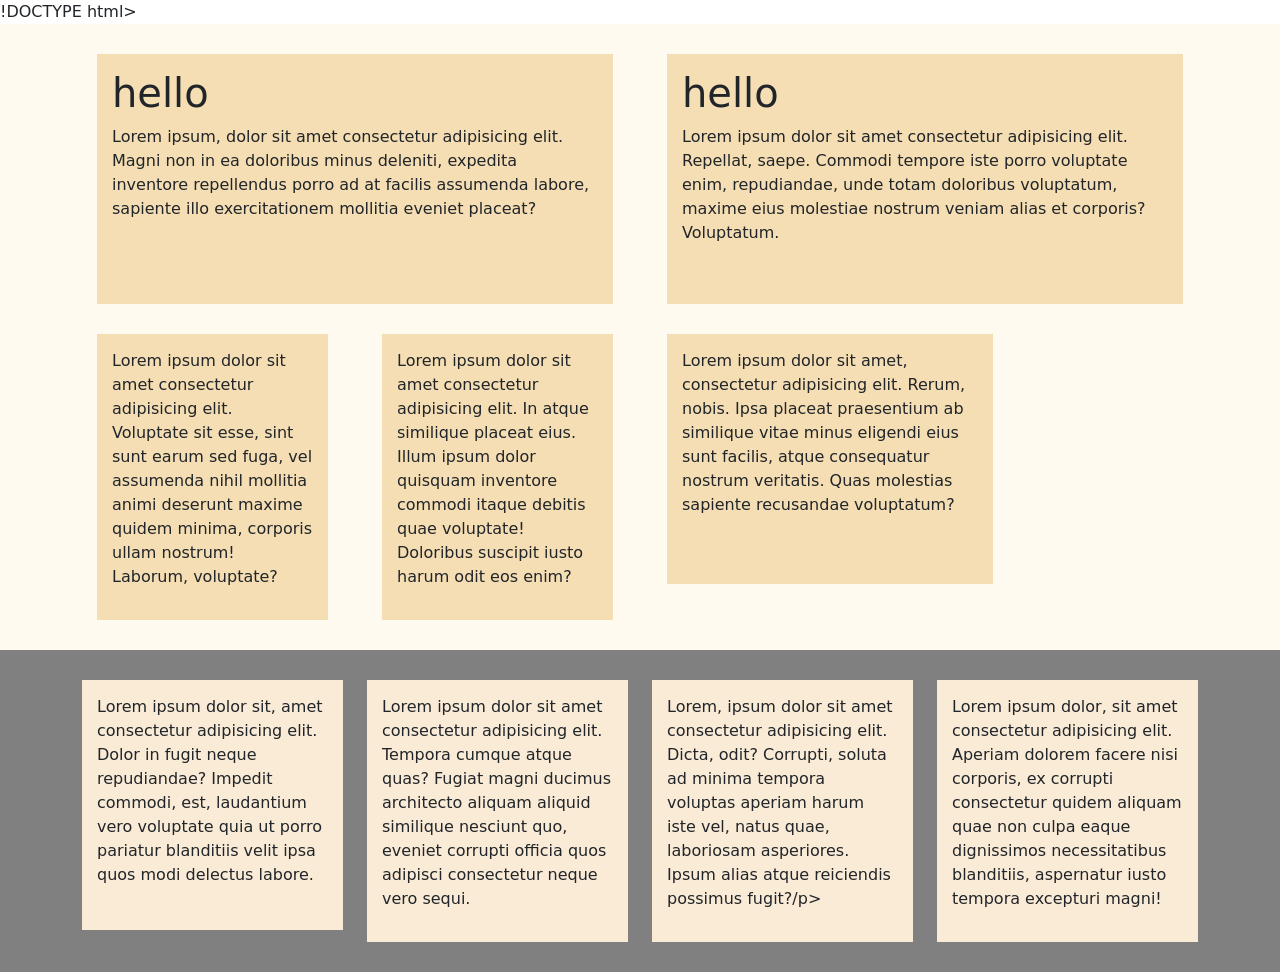
<file: responsive.html>
!DOCTYPE html>
<html lang="en">
<head>
    <meta charset="UTF-8">
    <meta name="viewport" content="width=device-width, initial-scale=1.0">
    <title>Document</title>
    <link rel="stylesheet" href="bootstrap-5.3.8-dist/css/bootstrap.min.css">
    <link rel="stylesheet" href="style.css">
</head>
<body>


    
    <section class="section1">
    <div class="container">
        <div class="row">
            <div class="col-sm-6">
                <div class="innerbox">
                    <h1>hello</h1>
                    <p>Lorem ipsum, dolor sit amet consectetur adipisicing elit. Magni non in ea doloribus minus deleniti, expedita inventore repellendus porro ad at facilis assumenda labore, sapiente illo exercitationem mollitia eveniet placeat?</p>

                </div>

            </div>
<div class="col-sm-6">
    <div class="innerbox">
<h1>hello</h1>
<p>Lorem ipsum dolor sit amet consectetur adipisicing elit. Repellat, saepe. Commodi tempore iste porro voluptate enim, repudiandae, unde totam doloribus voluptatum, maxime eius molestiae nostrum veniam alias et corporis? Voluptatum.</p>

    </div>
</div>
 </div>
  <div class="row">
            <div class ="col-xl-3 col-lg-4 col-sm-6">
               <div class="innerbox">
                <p>Lorem ipsum dolor sit amet consectetur adipisicing elit. Voluptate sit esse, sint sunt earum sed fuga, vel assumenda nihil mollitia animi deserunt maxime quidem minima, corporis ullam nostrum! Laborum, voluptate?</p>
               </div>
            </div>

              <div class ="col-xl-3 col-lg-4 col-sm-6">
               <div class="innerbox">
                  <p>Lorem ipsum dolor sit amet consectetur adipisicing elit. In atque similique placeat eius. Illum ipsum dolor quisquam inventore commodi itaque debitis quae voluptate! Doloribus suscipit iusto harum odit eos enim?</p>
               </div>
            </div>

             <div class ="col-xl-4 col-lg-4 col-sm-12 ">
               <div class="innerbox">
                <p>Lorem ipsum dolor sit amet, consectetur adipisicing elit. Rerum, nobis. Ipsa placeat praesentium ab similique vitae minus eligendi eius sunt facilis, atque consequatur nostrum veritatis. Quas molestias sapiente recusandae voluptatum?</p>
               </div>
            </div>
                
            </div>
            </section>
              <section class="section2">
            <div class="container">
                <div class="row">
                    <div class="col-xl-3 col-lg-4 col-sm-6">
                        <div class="inbox">
                            <p>Lorem ipsum dolor sit, amet consectetur adipisicing elit. Dolor in fugit neque repudiandae? Impedit commodi, est, laudantium vero voluptate quia ut porro pariatur blanditiis velit ipsa quos modi delectus labore.</p>
                        </div>
                    </div>
                    <div class="col-xl-3 col-lg-4 col-sm-6 ">
                        <div class="inbox">
                            <p>Lorem ipsum dolor sit amet consectetur adipisicing elit. Tempora cumque atque quas? Fugiat magni ducimus architecto aliquam aliquid similique nesciunt quo, eveniet corrupti officia quos adipisci consectetur neque vero sequi.</p>
                        </div>
                    </div>
                    <div class="col-xl-3 col-lg-4 col-sm-6">
                        <div class="inbox">
                            <p>Lorem, ipsum dolor sit amet consectetur adipisicing elit. Dicta, odit? Corrupti, soluta ad minima tempora voluptas aperiam harum iste vel, natus quae, laboriosam asperiores. Ipsum alias atque reiciendis possimus fugit?/p>
                        </div>
                    </div>
                    <div class="col-xl-3 col-lg-12 col-sm-6 " >
                        <div class="inbox">
                            <p>Lorem ipsum dolor, sit amet consectetur adipisicing elit. Aperiam dolorem facere nisi corporis, ex corrupti consectetur quidem aliquam quae non culpa eaque dignissimos necessitatibus blanditiis, aspernatur iusto tempora excepturi magni!</p>
                            
                        
                        
                        </div>
                    </div>
                </div>
            </div>
        </div>
    </div>
</body>
</html>
</file>
<file: style.css>
.inbox{
    background-color: antiquewhite;
    min-height: 250px;
    margin: 15px 0px;
    padding: 15px;
}

.sec2{
    background-color: cadetblue;
    padding: 15px;
    
}

.sec1{
    background-color: aliceblue;
    padding: 15px;

}
.innerbox{
    background-color:wheat;
    min-height:250px;
    margin: 15px ;
    padding: 15px;
}
 .section1{
    background-color: floralwhite;
    padding: 15px;
 }
 .section2{
    background-color: grey;
    padding: 15px;
 }
</file>
